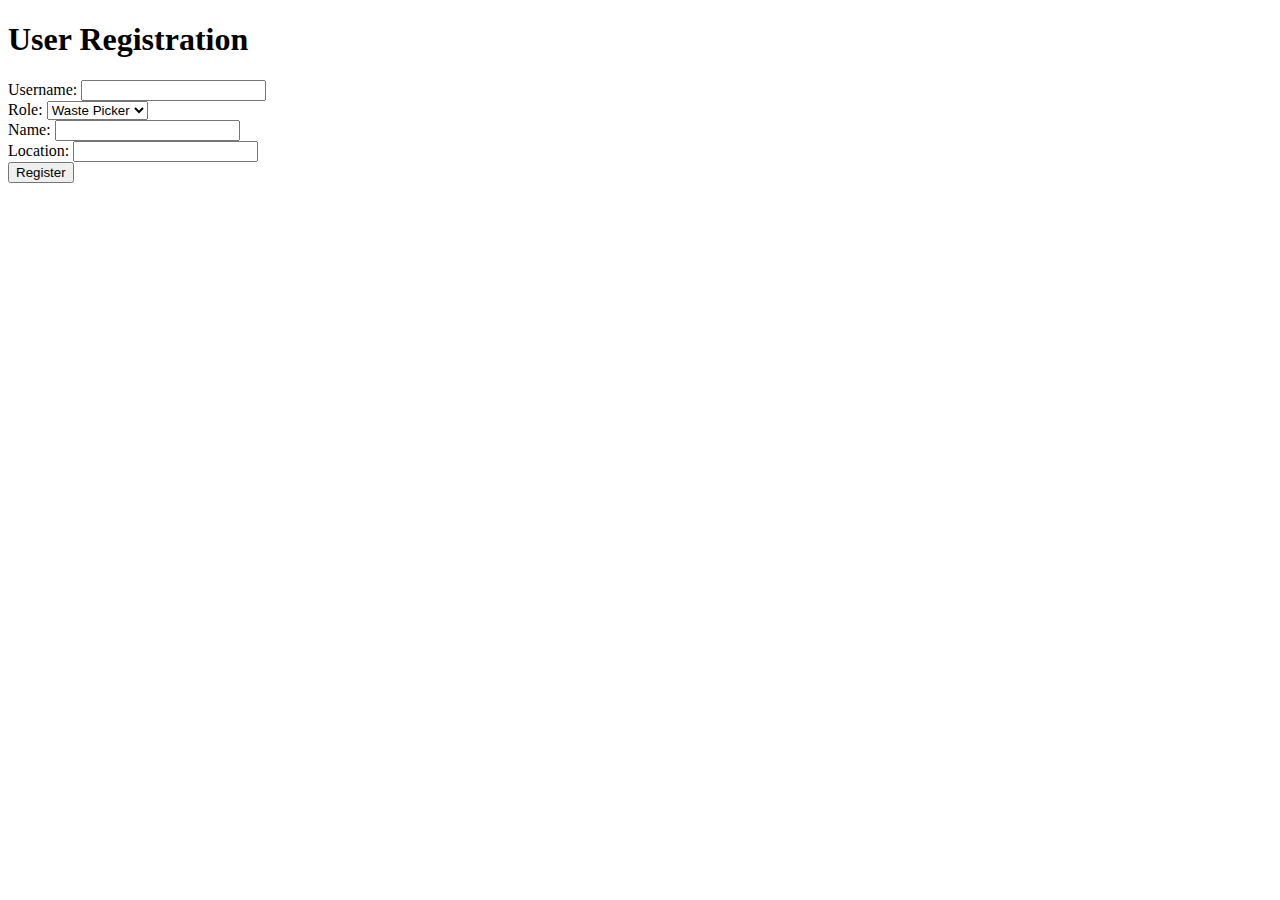
<file: templates/index.html>
<!DOCTYPE html>
<html lang="en">
<head>
    <meta charset="UTF-8">
    <meta name="viewport" content="width=device-width, initial-scale=1.0">
    <title>User Registration</title>
</head>
<body>
    <h1>User Registration</h1>
    <form method="post">
        <label for="username">Username:</label>
        <input type="text" name="username" required><br>

        <label for="role">Role:</label>
        <select name="role" required>
            <option value="waste_picker">Waste Picker</option>
            <option value="citizen">Citizen</option>
        </select><br>

        <label for="name">Name:</label>
        <input type="text" name="name" required><br>

        <label for="location">Location:</label>
        <input type="text" name="location" required><br>

        <button type="submit">Register</button>
    </form>
</body>
</html>
</file>
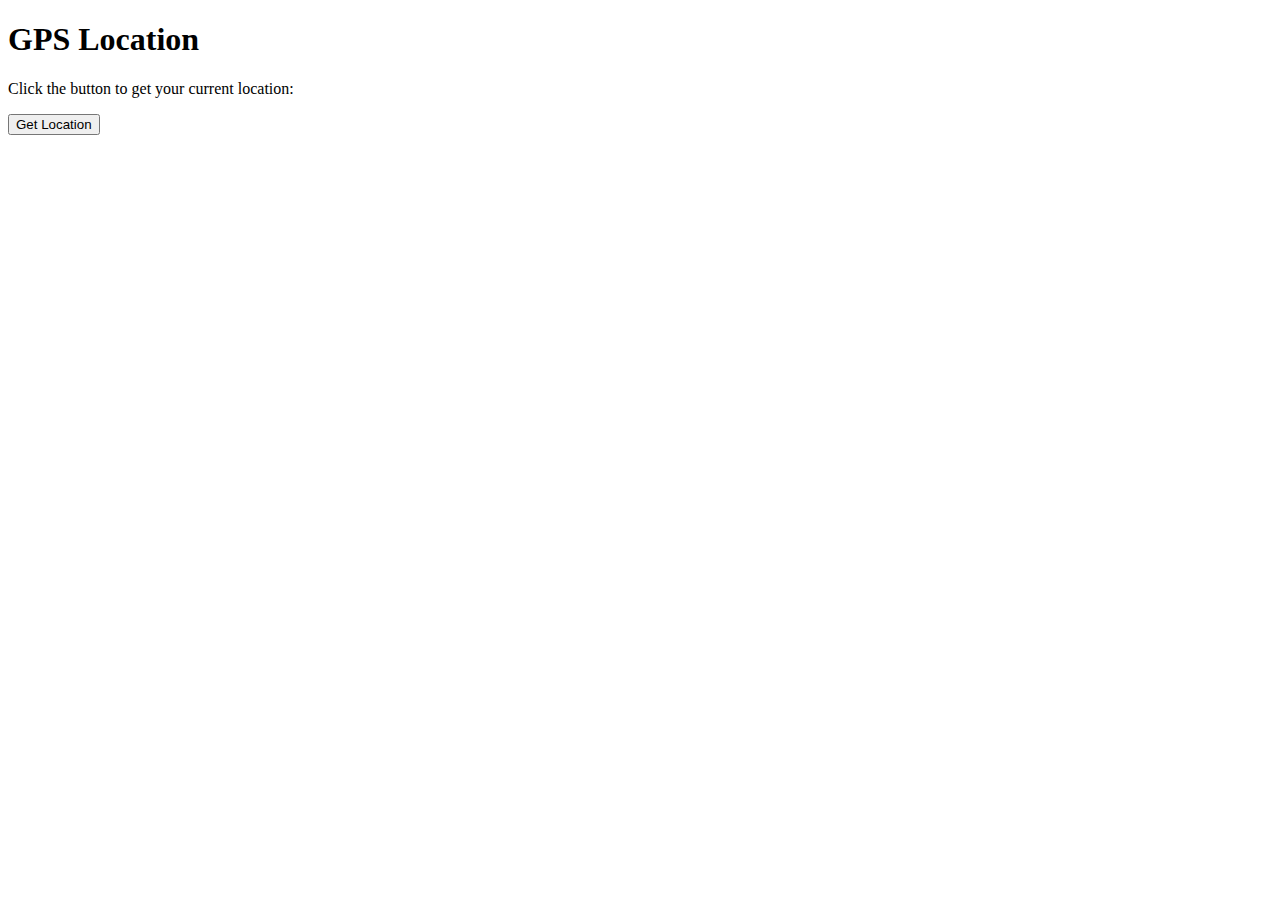
<file: templates/location.html>
<!DOCTYPE html>
<html lang="en">
<head>
    <meta charset="UTF-8">
    <meta name="viewport" content="width=device-width, initial-scale=1.0">
    <title>GPS Location</title>
</head>
<body>
    <h1>GPS Location</h1>
    <p>Click the button to get your current location:</p>
    <button onclick="getLocation()">Get Location</button>
    <p id="demo"></p>

    <script>
        function getLocation() {
            if (navigator.geolocation) {
                navigator.geolocation.getCurrentPosition(showPosition);
            } else {
                document.getElementById("demo").innerHTML = "Geolocation is not supported by this browser.";
            }
        }

        function showPosition(position) {
            var latitude = position.coords.latitude;
            var longitude = position.coords.longitude;
            document.getElementById("demo").innerHTML = "Latitude: " + latitude + "<br>Longitude: " + longitude;
        }
    </script>
</body>
</html>
</file>
